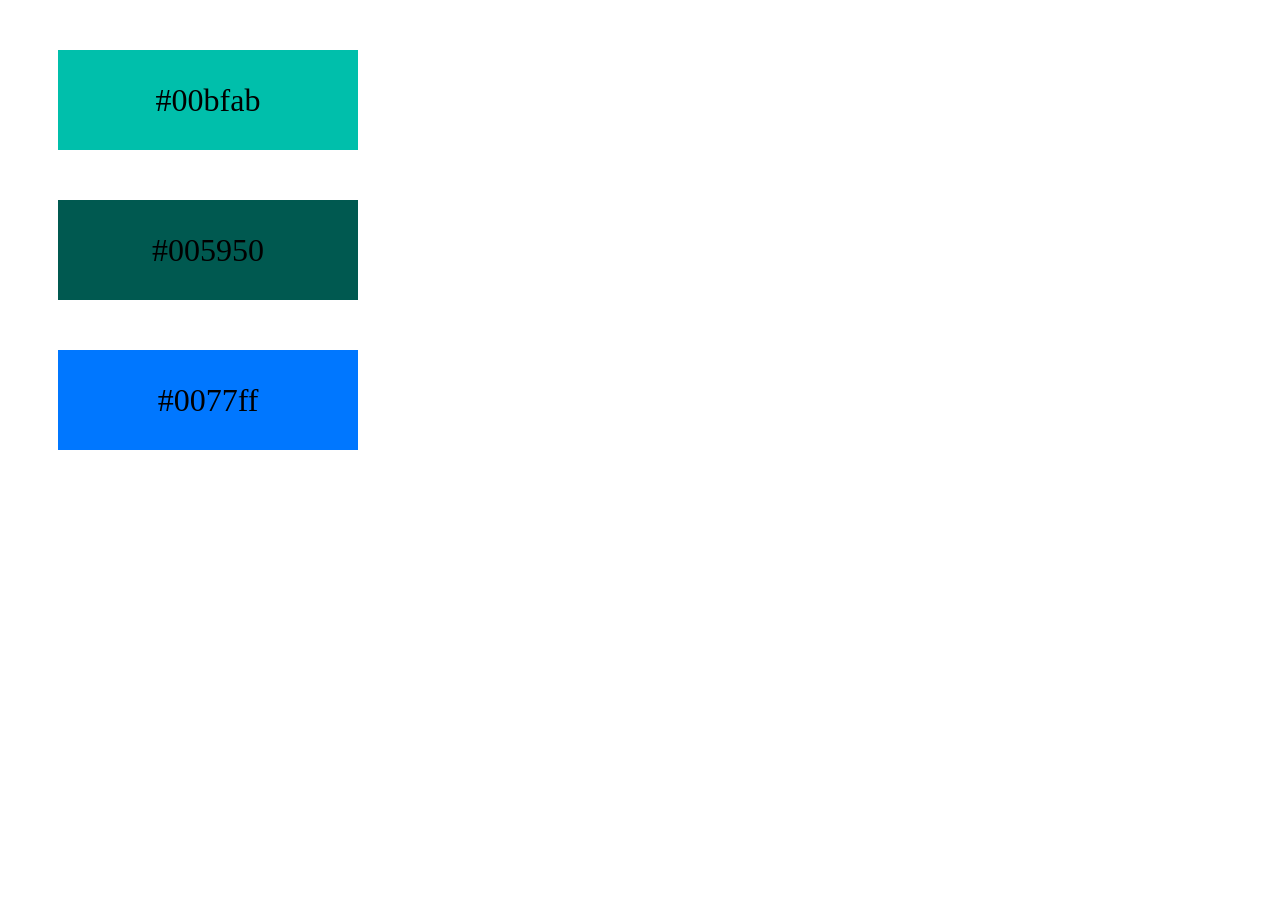
<file: palette.html>
<!DOCTYPE html>
<html lang="en">
<head>
    <meta charset="UTF-8">
    <meta name="viewport" content="width=device-width, initial-scale=1.0">
    <title>Color Palette</title>

    <style>
        div {
            display: flex;
            align-items: center;
            justify-content: center;
            width: 300px;
            height: 100px;
            margin: 50px;
            font-size: 2rem;
            
        }
    </style>
</head>
<body>
    <div style="background-color: #00bfab;">#00bfab</div>
    <div style="background-color: #005950;">#005950</div>
    <div style="background-color: #0077ff;">#0077ff</div>
</body>
</html>
</file>
